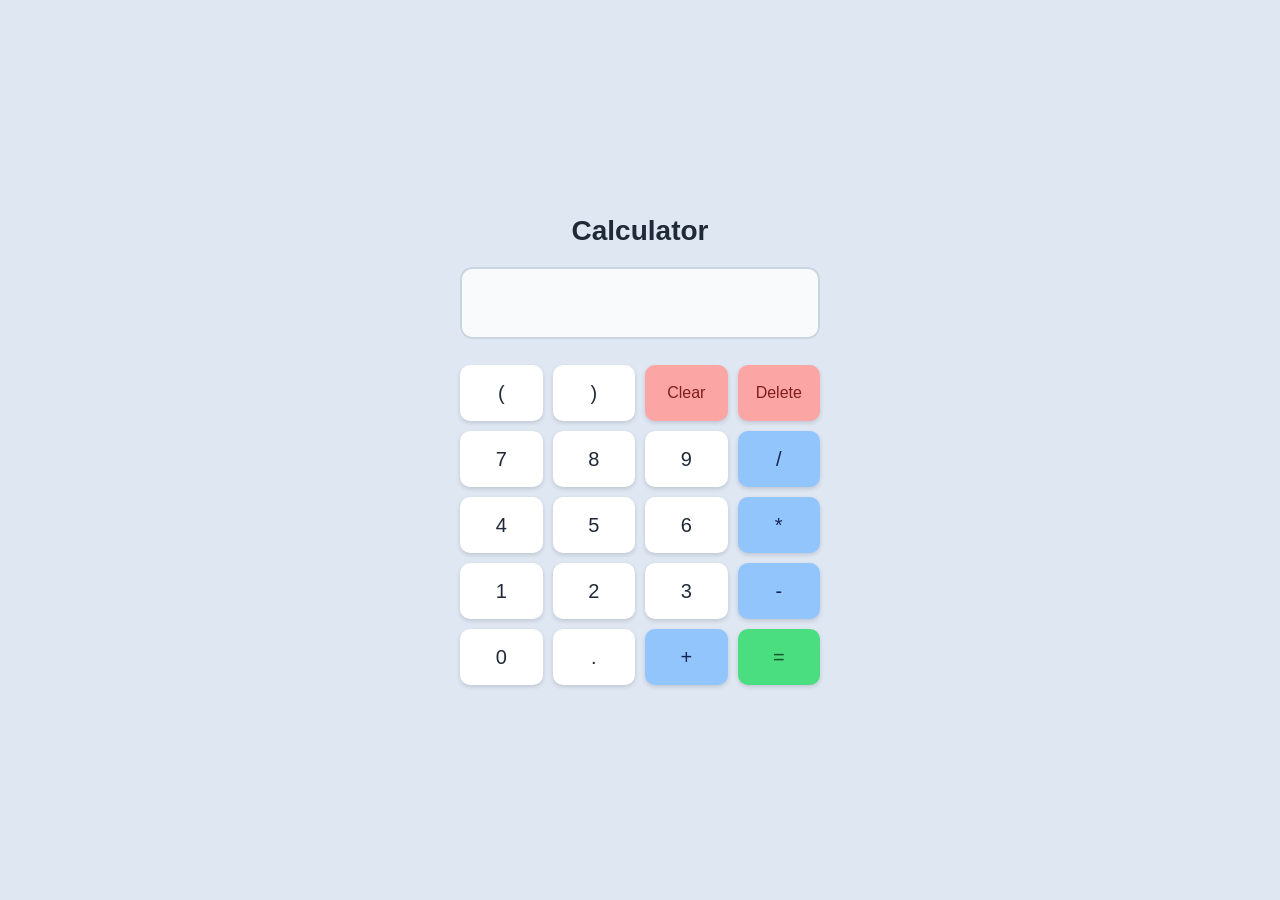
<file: lab3-calculator/index.html>
<!doctype html>
<html lang="en">
  <head>
    <meta charset="UTF-8" />
    <meta name="viewport" content="width=device-width, initial-scale=1.0" />
    <title>Simple Calculator</title>
    <link rel="stylesheet" href="style.css" />
  </head>
  <body>
    <h1>Calculator</h1>

    <input id="display" type="text" readonly />

    <div>
      <button onclick="add('(')">(</button>
      <button onclick="add(')')">)</button>
      <button onclick="clearDisplay()">Clear</button>
      <button onclick="deleteLast()">Delete</button>
    </div>
    <div>
      <button onclick="add('7')">7</button>
      <button onclick="add('8')">8</button>
      <button onclick="add('9')">9</button>
      <button onclick="add('/')">/</button>
    </div>
    <div>
      <button onclick="add('4')">4</button>
      <button onclick="add('5')">5</button>
      <button onclick="add('6')">6</button>
      <button onclick="add('*')">*</button>
    </div>
    <div>
      <button onclick="add('1')">1</button>
      <button onclick="add('2')">2</button>
      <button onclick="add('3')">3</button>
      <button onclick="add('-')">-</button>
    </div>
    <div>
      <button onclick="add('0')">0</button>
      <button onclick="add('.')">.</button>
      <button onclick="add('+')">+</button>
      <button onclick="calculate()">=</button>
    </div>

    <script>
      const display = document.getElementById("display");

      function add(value) {
        display.value += value;
      }

      function clearDisplay() {
        display.value = "";
      }

      function deleteLast() {
        display.value = display.value.slice(0, -1);
      }

      function calculate() {
        if (!/^[0-9+\-*/(). ]+$/.test(display.value)) return;

        try {
          const expression = display.value
            .replace(/(\d|\))\(/g, "$1*(")
            .replace(/\)(\d)/g, ")*$1");

          display.value = Function("return " + expression)().toFixed(7);
        } catch {
          display.value = "Error";
        }
      }
    </script>
  </body>
</html>
</file>
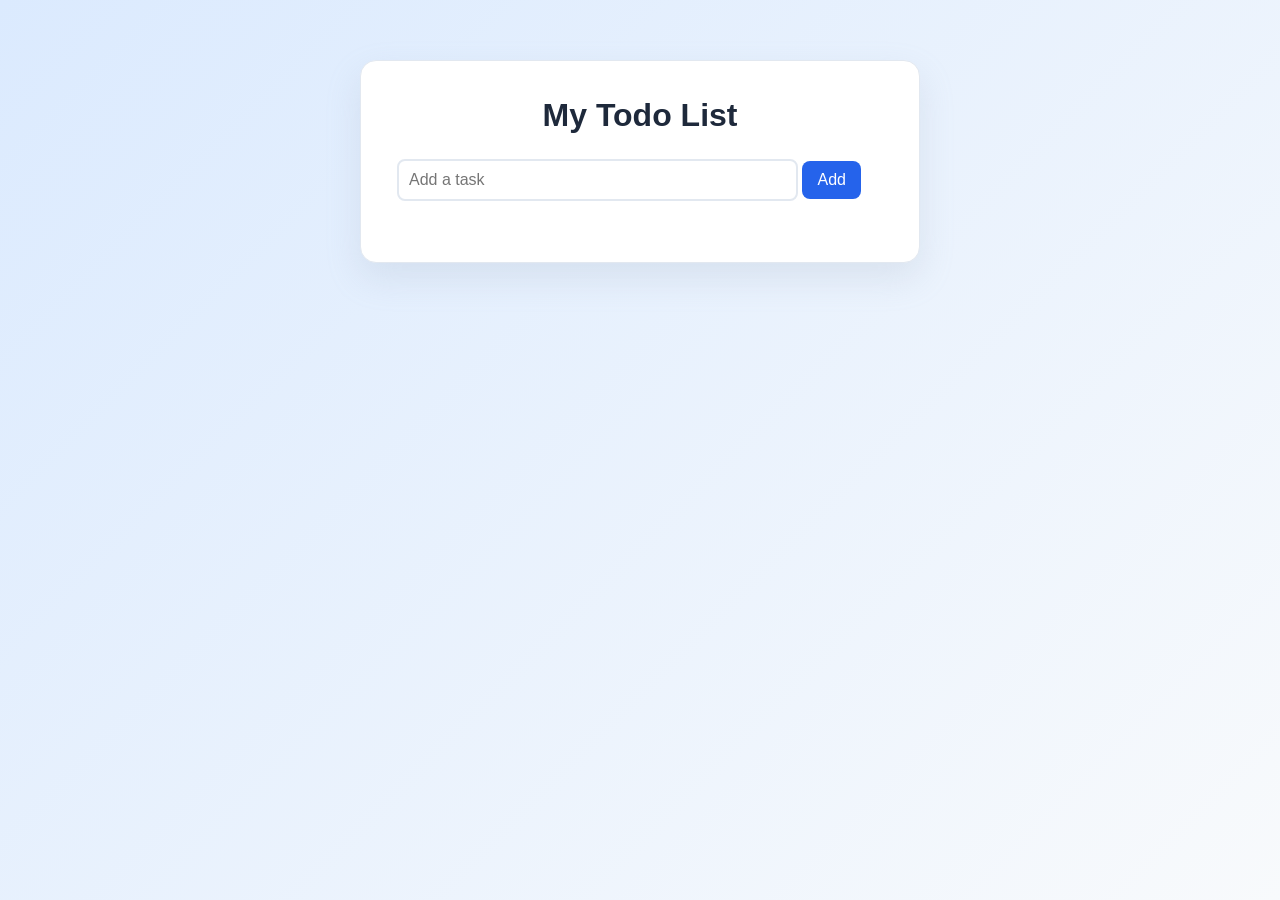
<file: lab4/index.html>
<!doctype html>
<html lang="en">
  <head>
    <meta charset="UTF-8" />
    <meta name="viewport" content="width=device-width, initial-scale=1.0" />
    <title>My Todo List</title>
    <link rel="stylesheet" href="styles.css" />
  </head>
  <body>
    <main class="todo-app">
      <h1>My Todo List</h1>

      <input id="todo-input" type="text" placeholder="Add a task" />
      <button onclick="addTask()">Add</button>

      <ul id="todo-list"></ul>
    </main>

    <script>
      function addTask() {
        const input = document.getElementById("todo-input");
        const list = document.getElementById("todo-list");

        if (input.value === "") {
          return;
        }

        const task = document.createElement("li");
        const checkbox = document.createElement("input");
        const deleteButton = document.createElement("button");

        checkbox.type = "checkbox";
        checkbox.onchange = function () {
          task.classList.toggle("completed");
        };

        deleteButton.textContent = "Delete";
        deleteButton.onclick = function () {
          task.remove();
        };

        task.appendChild(checkbox);
        task.append(input.value);
        task.appendChild(deleteButton);
        list.appendChild(task);
        input.value = "";
      }
    </script>
  </body>
</html>
</file>
<file: lab3-calculator/style.css>
* {
  box-sizing: border-box;
}
 
body {
  min-height: 100vh;
  margin: 0;
  padding: 24px;
  display: flex;
  flex-direction: column;
  justify-content: center;
  align-items: center;
  background-color: #dfe7f2;
  font-family: Arial, sans-serif;
}

h1 {
  margin: 0 0 20px;
  color: #1f2937;
  font-size: 28px;
  text-align: center;
}

body > h1,
body > input,
body > div {
  width: min(100%, 360px);
}

body > h1 {
  margin-top: 0;
}

#display {
  display: block;
  height: 72px;
  margin: 0 auto 16px;
  padding: 12px 16px;
  border: 0;
  border-radius: 12px;
  background-color: #f8fafc;
  color: #111827;
  font-size: 30px;
  text-align: right;
  box-shadow: inset 0 0 0 2px #cbd5e1;
}

body > div {
  display: flex;
  gap: 10px;
  margin: 10px auto 0;
}

button {
  min-height: 56px;
  flex: 1;
  border: 0;
  border-radius: 10px;
  background-color: #ffffff;
  color: #1f2937;
  font-size: 20px;
  cursor: pointer;
  box-shadow: 0 2px 4px rgb(15 23 42 / 15%);
}

button:hover {
  background-color: #e5e7eb;
}

button:active {
  transform: scale(0.96);
}

button[onclick="clearDisplay()"],
button[onclick="deleteLast()"] {
  background-color: #fca5a5;
  color: #7f1d1d;
  font-size: 16px;
}

button[onclick="add('/')"],
button[onclick="add('*')"],
button[onclick="add('-')"],
button[onclick="add('+')"],
button[onclick="calculate()"] {
  background-color: #93c5fd;
  color: #172554;
}

button[onclick="calculate()"] {
  background-color: #4ade80;
  color: #14532d;
}

@media (max-width: 420px) {
  body {
    padding: 16px;
  }

  button {
    min-height: 52px;
  }
}
</file>
<file: lab4/styles.css>
* {
  box-sizing: border-box;
}

body {
  margin: 0;
  min-height: 100vh;
  padding: 60px 20px;
  font-family: Arial, sans-serif;
  background: linear-gradient(135deg, #dbeafe, #f8fafc);
}

.todo-app {
  max-width: 560px;
  margin: 0 auto;
  padding: 36px;
  background-color: #ffffff;
  border: 1px solid #e2e8f0;
  border-radius: 16px;
  box-shadow: 0 15px 35px #94a3b833;
}

h1 {
  margin: 0 0 25px;
  text-align: center;
  color: #1e293b;
  font-size: 32px;
}

main > input {
  width: calc(100% - 85px);
  padding: 10px;
  border: 2px solid #e2e8f0;
  border-radius: 8px;
  font-size: 16px;
}

main > input:focus {
  outline: none;
  border-color: #2563eb;
}

button {
  padding: 10px 15px;
  border: 0;
  border-radius: 8px;
  color: white;
  background-color: #2563eb;
  font-size: 16px;
  cursor: pointer;
}

button:hover {
  background-color: #1d4ed8;
}

ul {
  margin: 25px 0 0;
  padding: 0;
  list-style: none;
}

li {
  display: flex;
  align-items: center;
  gap: 10px;
  margin-top: 12px;
  padding: 14px 16px;
  border: 1px solid #e2e8f0;
  border-radius: 10px;
  color: #334155;
  background-color: #f8fafc;
}

li input {
  width: 18px;
  height: 18px;
  accent-color: #2563eb;
}

li.completed {
  color: #94a3b8;
  text-decoration: line-through;
  background-color: #f1f5f9;
}

li button {
  margin-left: auto;
  background-color: #dc2626;
  font-size: 14px;
}

li button:hover {
  background-color: #b91c1c;
}
</file>
